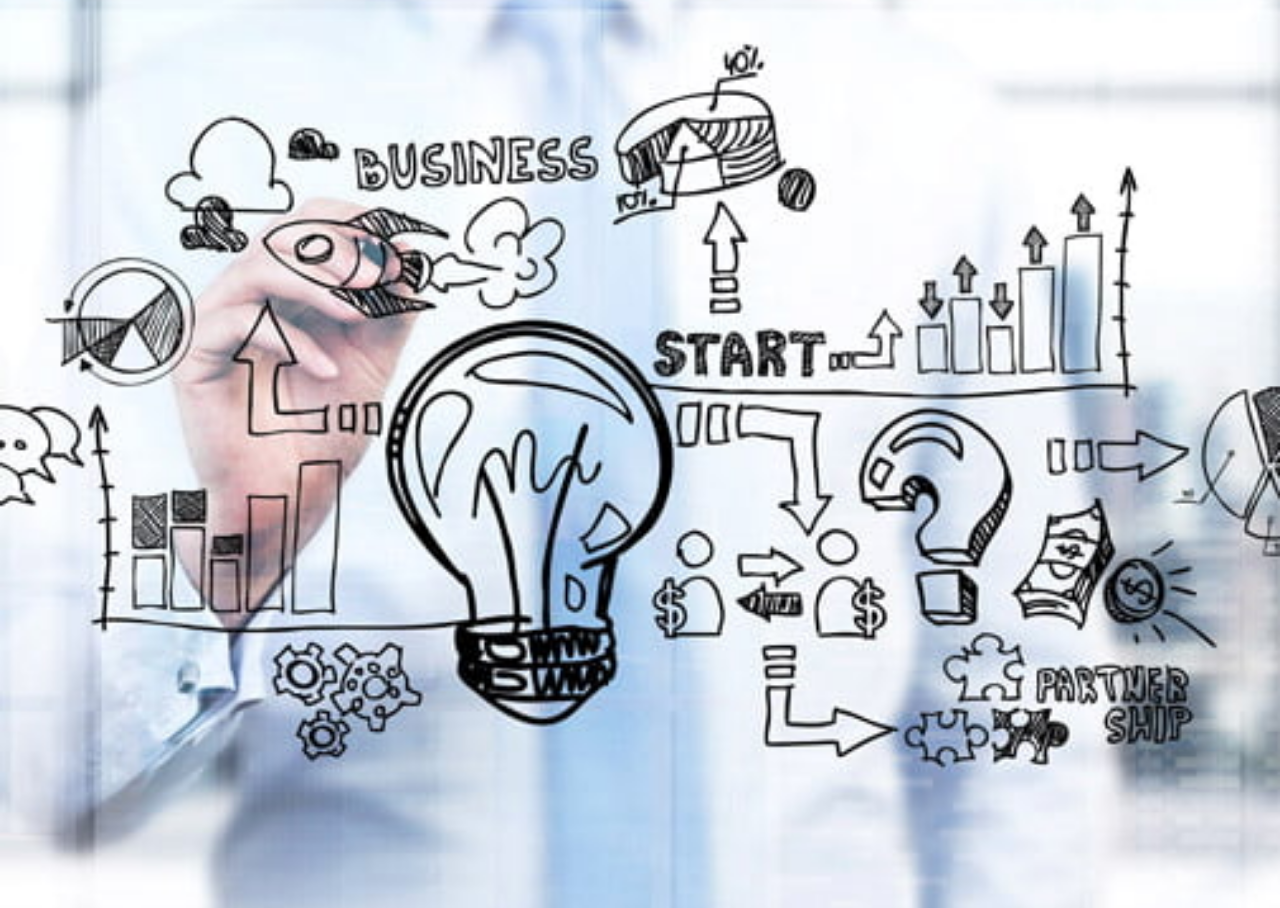
<file: html/about.html>
<!DOCTYPE html>
<html lang="en">
<head>
    <meta charset="UTF-8">
    <meta name="viewport" content="width=device-width, initial-scale=1.0">
    <title>Document</title>
    <link rel="stylesheet" href="../css/index.css">
</head>
<body>
    
    <script src="../js/index.js"></script>
</body>
</html>
</file>
<file: css/index.css>
/* ------------ Styling of Home page ------------ */
html, body {
    overflow-wrap: normal;
    height: 100%;
}
body {
    background-image: url(../images/bg/home_background_image.jpeg);
    background-repeat: no-repeat;
    background-position: center;
    background-size:cover;
    height: 100vh;
    background-color: black;
}
.text-yellow {
    color: #FFF600;
}
.text-orange {
    color: #FF5900;
}
.bg-yellow {
    background-color: #FFF600;
}
.bg-orange {
    background-color: #FF5900;
}
.active {
    color: #FFF600;
}
.hover-bg-yellow:hover{
    background-color: #ff9500;
}
.hover-text-yellow:hover{
    color: #FFF600;
}
.overlay {
    position:absolute;
    top: 0;
    left: 0;
    width: 100%;
    height: 100%;
    background: rgba(0, 0, 0, 0.85); /* Change the rgba value to adjust overlay color and transparency */
    z-index: 1;
}
.content {
    position: relative;
    z-index: 2;
}
.meetTheTeam {
    border: 2px solid #FF5900;
    border-radius: 5rem;
    background: #181A2D;
}
/* ------------ Styling of Backbones section ------------ */
.bg-dark {
    background-image: url(../html/img1141.jpg);

}

#NEC-Img {
    float: left;
}

.backbones {
    padding: 4rem 0;
}
.backbone-member img {
    border: 5px solid #FFF600; /* Yellow border */
    transition: transform 0.3s;
}
.backbone-member img:hover {
    transform: scale(1.1); /* Zoom effect on hover */
}
.overlay {
    position: absolute;
    top: 100;
    left: 100;
    width: 100%;
    height: 93%;
    background: rgba(0, 0, 0, 0.85); /* Change the rgba value to adjust overlay color and transparency */
    z-index: 1;
}
/* ------------ Styling of NEC section ------------ */
bg-dark {
    background-image: url(../html/img1141.jpg);
}
#Heading-9 {
    color: beige;
    font-family: 'Franklin Gothic Medium', 'Arial Narrow', Arial, sans-serif;
    font-size: 0.5vw;
}

.styled-paragraph {
    font-size: 1rem;
    line-height: 1.5;
    margin-top: 1rem;
    color: white;
}

#left-div {
    width: 50%;
}

.right-div {
    width: 50%;
}

.container {
    width: 100%;
    padding: 0 1rem;
}

@media (min-width: 768px) {
    .container {
        padding: 0 1rem;
    }

    #Heading-9 {
        font-size: 2.5rem;
    }
}


/* ------------ Styling of Contact Section ------------ */

.input {
    background-color: #1F2229;
    padding: 1rem 1rem; /* Adjusted padding for better responsiveness */
    margin: 1rem 0;
    border-radius: 0.375rem; /* Added border-radius for a softer look */
    width: 100%;
}








/* ------------ Styling of About page ------------ */


/* ------------ Styling of Teams page ------------  */


/* ------------ Styling of Event page ------------ */


/* ------------ Styling of Contact page ------------ */
</file>
